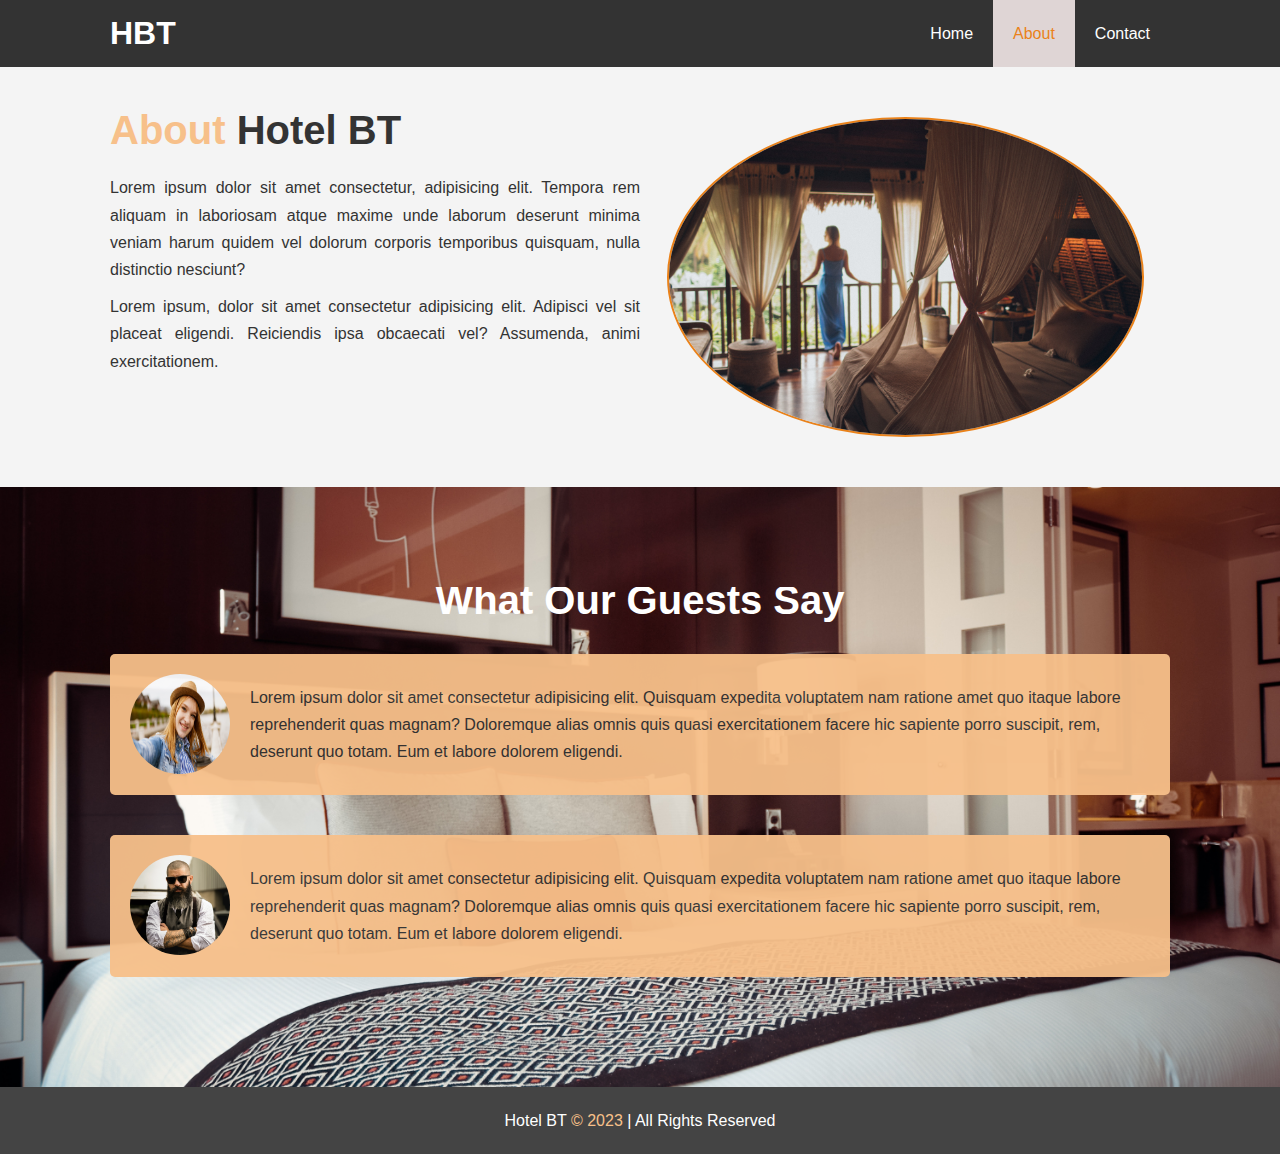
<file: about.html>
<!DOCTYPE html>
<html lang="en">
    <head>
        <meta charset="UTF-8" />
        <meta http-equiv="X-UA-Compatible" content="IE=edge" />
        <meta name="viewport" content="width=device-width, initial-scale=1.0" />
        <link rel="stylesheet" href="./style/style.css" />
        <title>HBT | About Our Hotel</title>
    </head>
    <body>
        <header>
            <nav id="navbar">
                <div class="container">
                    <h1 class="logo"><a href="index.html">HBT</a></h1>
                    <ul>
                        <li><a href="index.html">Home</a></li>
                        <li><a class="current" href="about.html">About</a></li>
                        <li><a href="contact.html">Contact</a></li>
                    </ul>
                </div>
            </nav>
        </header>

        <section class="bg-light py-3" id="about-info">
            <div class="container">
                <div class="info-left">
                    <h1 class="l-heading">
                        <span class="text-primary">About</span> Hotel BT
                    </h1>
                    <p>
                        Lorem ipsum dolor sit amet consectetur, adipisicing
                        elit. Tempora rem aliquam in laboriosam atque maxime
                        unde laborum deserunt minima veniam harum quidem vel
                        dolorum corporis temporibus quisquam, nulla distinctio
                        nesciunt?
                    </p>
                    <p>
                        Lorem ipsum, dolor sit amet consectetur adipisicing
                        elit. Adipisci vel sit placeat eligendi. Reiciendis ipsa
                        obcaecati vel? Assumenda, animi exercitationem.
                    </p>
                </div>
                <div class="info-right">
                    <img
                        src="./images/background/pexels-elina-sazonova-1838554.jpg"
                        alt="A hotel room"
                    />
                </div>
            </div>
        </section>

        <section id="testimonials" class="py-3">
            <div class="container">
                <h2 class="l-heading">What Our Guests Say</h2>
                
                <div class="testimonial bg-primary">
                    <img
                        src="./images/profilePictures/pexels-george-dolgikh-1310522.jpg"
                        alt="A woman"
                    />
                    <p>
                        Lorem ipsum dolor sit amet consectetur adipisicing elit.
                        Quisquam expedita voluptatem nam ratione amet quo itaque
                        labore reprehenderit quas magnam? Doloremque alias omnis
                        quis quasi exercitationem facere hic sapiente porro
                        suscipit, rem, deserunt quo totam. Eum et labore dolorem
                        eligendi.
                    </p>
                </div>
                <div class="testimonial bg-primary">
                    <img
                        src="./images/profilePictures/pexels-bruno-salvadori-2269872.jpg"
                        alt="A man"
                    />
                    <p>
                        Lorem ipsum dolor sit amet consectetur adipisicing elit.
                        Quisquam expedita voluptatem nam ratione amet quo itaque
                        labore reprehenderit quas magnam? Doloremque alias omnis
                        quis quasi exercitationem facere hic sapiente porro
                        suscipit, rem, deserunt quo totam. Eum et labore dolorem
                        eligendi.
                    </p>
                </div>
                
            </div>
        </section>

        <footer id="main-footer">
            <p>
                Hotel BT <span class="copy">&copy; 2023</span> | All Rights
                Reserved
            </p>
        </footer>
    </body>
</html>
</file>
<file: style/style.css>
* {
    box-sizing: border-box;
    margin: 0;
    padding: 0;
}

html,
body {
    font-family: 'Segoe UI', Tahoma, Geneva, Verdana, sans-serif;
    line-height: 1.7em;
}

a {
    color: #fff;
    text-decoration: none;
}

h1,
h2,
h3 {
    padding-bottom: 20px;
}

p {
    margin: 10px 0;
}

/* Utility Classes */
.container {
    margin: auto;
    max-width: 1100px;
    overflow: auto;
    padding: 0 20px;
}

.text-primary {
    color: #f7c08a;
}

.lead {
    font-size: 20px;
}

.btn {
    display: inline-block;
    font-size: 18px;
    color: #fff;
    background: #333;
    padding: 13px 20px;
    border: none;
    font-weight: bolder;
    cursor: pointer;
}

.btn-light {
    background: #f4f4f4;
    color: #333;
}

.bg-dark {
    background: #333;
    color: #fff;
}

.bg-light {
    background: #f4f4f4;
    color: #333;
}

.bg-primary {
    background: #f7c08a;
    color: #333;
}

.copy {
    color: #f7c08a;
}

.clr {
    clear: both;
}

.l-heading {
    font-size: 40px;
}

#navbar h1 a:hover {
    color: #f7c08a;
}

.btn:hover {
    background: #f7c08a;
    color: #333;
}

/* Padding */
.py-1 {
    padding: 10px 0;
}

.py-2 {
    padding: 20px 0;
}

.py-3 {
    padding: 30px 0;
}

#contact-form .alert-border {
    border: 1px solid #ff0000;
}

.alert-container {
    margin-top: 20px;
}

.alert-danger {
    border-radius: 5px;
    width: 100%;
    height: 30px;
    color: #ff0000;
    font-family: Arial, Helvetica, sans-serif;
    font-size: 14px;
}

/* Navbar */
#navbar {
    background: #333;
    color: #fff;
    overflow: auto;
}

#navbar a {
    color: #fff;
}

#navbar h1 {
    float: left;
    padding-top: 20px;
}

#navbar ul {
    list-style: none;
    float: right;
}

#navbar ul li {
    float: left;
}

#navbar ul li a {
    display: block;
    padding: 20px;
    text-align: center;
}

#navbar ul li a:hover,
#navbar ul li a.current {
    background: rgb(223, 213, 213);
    color: #ea821a;
}

/* Showcase */
#showcase {
    background: url('../images/background/pexels-iván-rivero-1001965.jpg')
        no-repeat center center/cover;
    height: 600px;
}

#showcase .showcase-content {
    color: #fff;
    text-align: center;
    padding-top: 170px;
    animation: fadeIn 5s;
}

#showcase .showcase-content .lead,
#showcase .showcase-content a {
    animation: fadeInSecondary 7s;
}

#showcase .showcase-content h1 {
    font-size: 60px;
    line-height: 1.2em;
}

#showcase .showcase-content p {
    padding-bottom: 20px;
    line-height: 1.7em;
}

/* Home info */
#home-info {
    height: 400px;
}

#home-info .info-img {
    float: left;
    width: 50%;
    background: url('../images/background/pexels-pixabay-161758.jpg') no-repeat
        center center/cover;
    min-height: 100%;
}

#home-info .info-content {
    float: right;
    width: 50%;
    height: 100%;
    text-align: center;
    padding: 50px 30px;
    overflow: hidden;
}

#home-info .info-content p {
    padding-bottom: 30px;
}

/* Features */
.box {
    float: left;
    width: 33.3%;
    padding: 50px;
    text-align: center;
}

.box i {
    margin-bottom: 10px;
}

/* About Info */
#about-info .info-right {
    float: right;
    width: 50%;
    min-height: 100%;
    padding: 20px 0;
}

#about-info .info-left {
    float: left;
    width: 50%;
    min-height: 100%;
    text-align: justify;
    padding: 20px 0;
}

#about-info .info-right img {
    display: block;
    margin: auto;
    width: 90%;
    border: 2px solid #ea821a;
    border-radius: 50%;
}

/* Testimonials */
#testimonials {
    height: 600px;
    background: url('../images/background/pexels-pixabay-164595.jpg') no-repeat
        center center/cover;
    padding-top: 100px;
}

#testimonials h2 {
    color: #fff;
    text-align: center;
    padding-bottom: 40px;
}

#testimonials .testimonial {
    padding: 20px;
    margin-bottom: 40px;
    border-radius: 5px;
    opacity: 0.95;
}

#testimonials .testimonial img {
    float: left;
    margin-right: 20px;
    width: 100px;
    height: 100px;
    border-radius: 50%;
}

/* Contact Us */
#contact-form .form-group {
    margin-bottom: 20px;
}

#contact-form label {
    display: block;
    margin-bottom: 5px;
}

#contact-form input,
#contact-form textarea {
    width: 100%;
    padding: 10px;
    border: 1px solid #ddd;
}

#contact-form input:focus,
#contact-form textarea:focus {
    outline: none;
    border-width: 3px;
    border-color: #f7c08a;
    border-radius: 5px;
}

#contact-form textarea {
    height: 200px;
}

#contact-form .message {
    margin-bottom: 0;
}

#contact-form #submit-btn {
    margin-top: 20px;
}

/* Footer */
#main-footer {
    text-align: center;
    background: #444;
    color: #fff;
    padding: 10px;
}

@keyframes fadeIn {
    0% {
        opacity: 0;
    }
    100% {
        opacity: 1;
    }
}

@keyframes fadeInSecondary {
    0% {
        opacity: 0;
    }

    25% {
        opacity: 0;
    }

    75% {
        opacity: 0.65;
    }

    100% {
        opacity: 1;
    }
}
</file>
